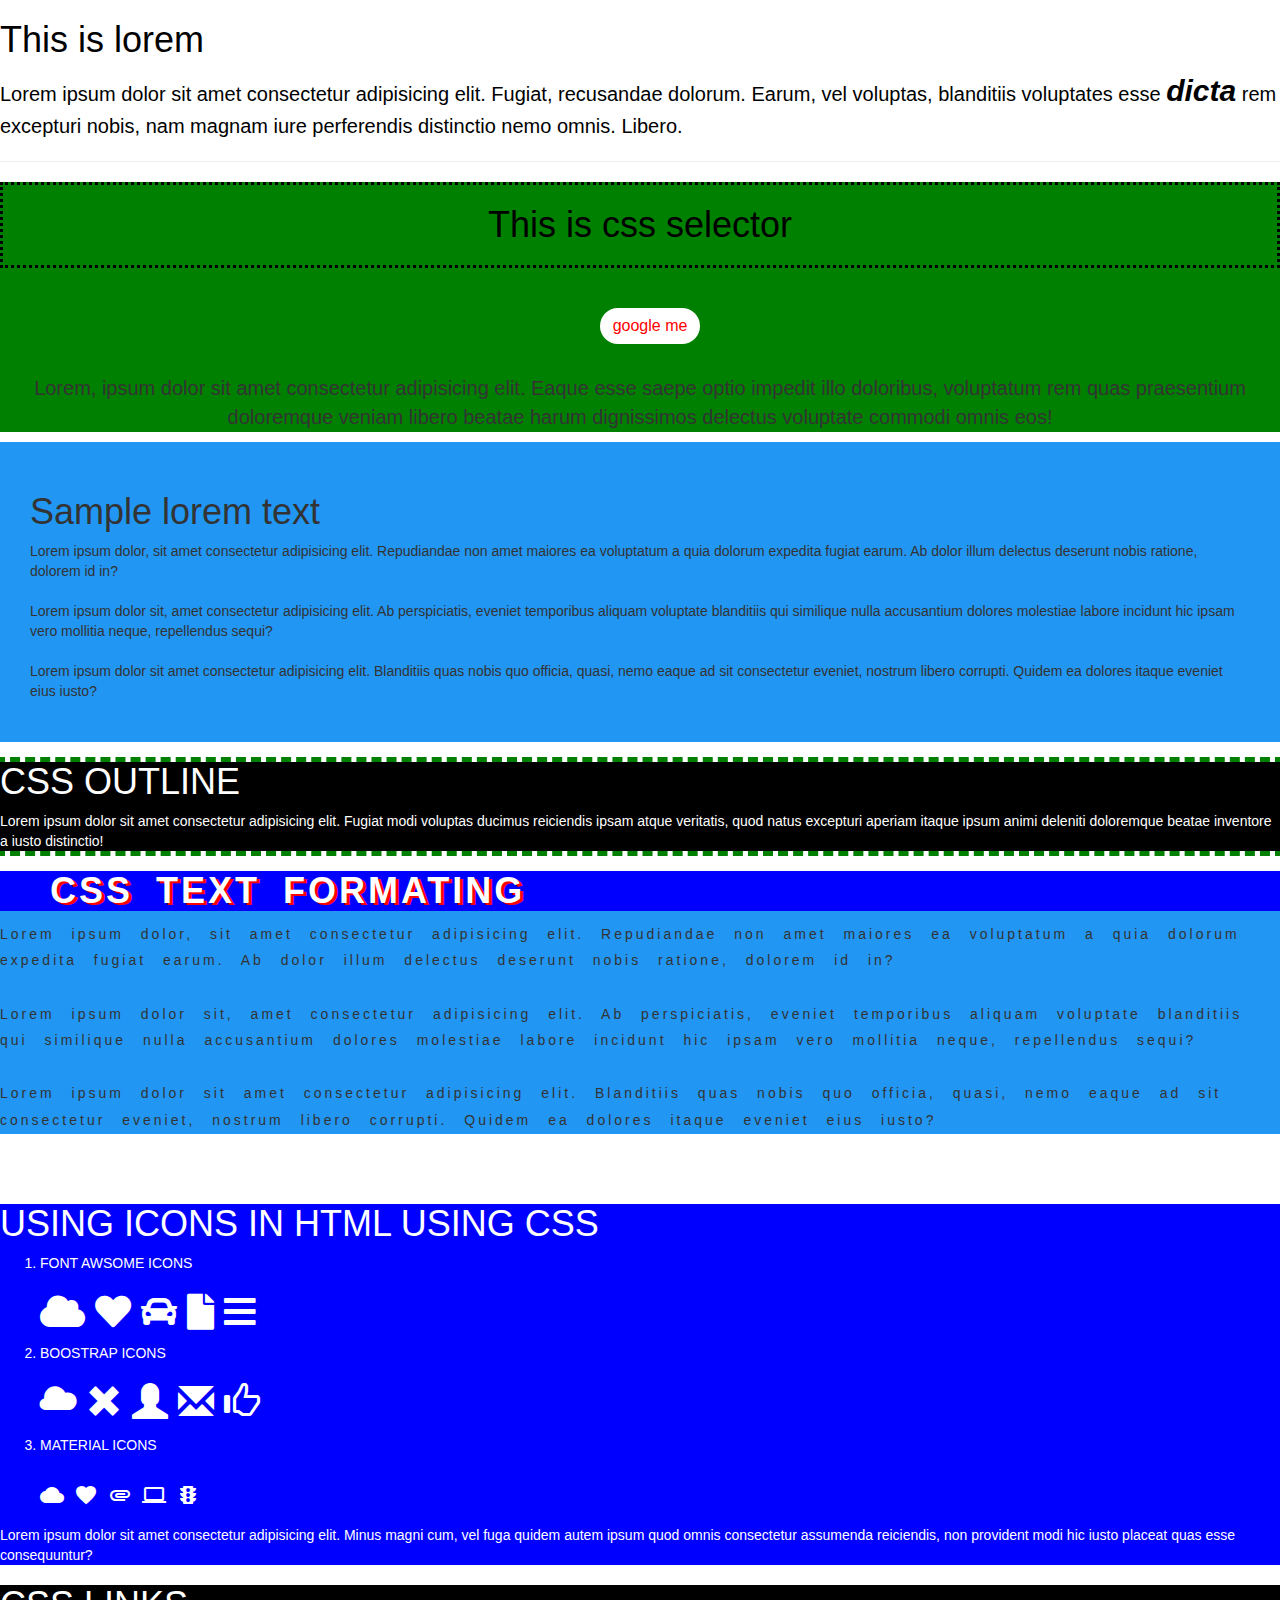
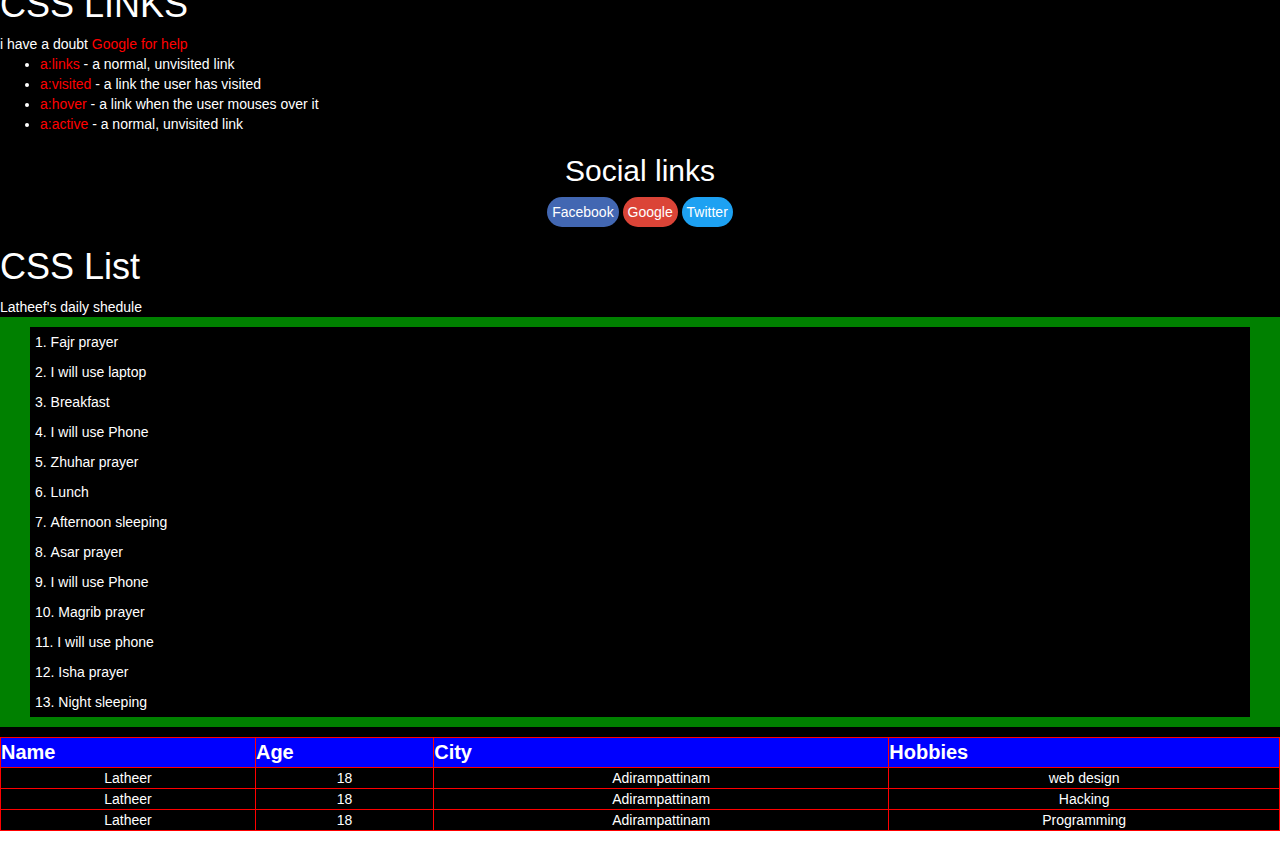
<file: abd latheef/index.html>
<!DOCTYPE html>
<html>
<head>
   
    <title>A</title>
    <link rel="stylesheet" href="style.css">

    <!--FONTAWESONE-->
    <link rel="stylesheet" href="https://cdnjs.cloudflare.com/ajax/libs/font-awesome/5.15.3/css/all.min.css">

    <!--BOOSTRAP-->
    <link rel="stylesheet" href="https://maxcdn.bootstrapcdn.com/bootstrap/3.4.1/css/bootstrap.min.css">

    <!---MATERIAL ICONS-->
    <link rel="stylesheet" href="https://fonts.googleapis.com/icon?family=Material+Icons">
</head>
<body>
    <div class="html">
    
    <h1>This is lorem</h1 > 
    <p>Lorem ipsum dolor sit amet consectetur adipisicing elit. Fugiat, recusandae dolorum. Earum, vel voluptas, blanditiis voluptates esse <span>dicta</span>  rem excepturi nobis, nam magnam iure perferendis distinctio nemo omnis. Libero.
    </p>
</div>
   <hr>
   <div class="intro" align="center">
    <h1>This is css selector</h1>
    <br>
    <button class="btn"type="button">google me</button>
   <br>
    <p2>Lorem, ipsum dolor sit amet consectetur adipisicing elit. Eaque esse saepe optio impedit illo doloribus, voluptatum rem quas praesentium doloremque veniam libero beatae harum dignissimos delectus voluptate commodi omnis eos!</p2>
   </div>
   <div style="margin-top: 10px;" class="testimonial">
    <h1>Sample lorem text</h1>
    <p3>
        Lorem ipsum dolor, sit amet consectetur adipisicing elit. Repudiandae non amet maiores ea voluptatum a quia dolorum expedita fugiat earum. Ab dolor illum delectus deserunt nobis ratione, dolorem id in?
    </p3>
    <br><br>
    <p3>
        Lorem ipsum dolor sit, amet consectetur adipisicing elit. Ab perspiciatis, eveniet temporibus aliquam voluptate blanditiis qui similique nulla accusantium dolores molestiae labore incidunt hic ipsam vero mollitia neque, repellendus sequi?
    </p3>
    <br><br>
    <p3>
        Lorem ipsum dolor sit amet consectetur adipisicing elit. Blanditiis quas nobis quo officia, quasi, nemo eaque ad sit consectetur eveniet, nostrum libero corrupti. Quidem ea dolores itaque eveniet eius iusto?
    </p3>
   </div>
   <div style="margin-top: 10px; margin-bottom: 10px;" class="outline" >
    <h1>CSS OUTLINE</h1>
    <p4>
    Lorem ipsum dolor sit amet consectetur adipisicing elit. Fugiat modi voluptas ducimus reiciendis ipsam atque veritatis, quod natus excepturi aperiam itaque ipsum animi deleniti doloremque beatae inventore a iusto distinctio!
    </p4>
   </div>
   <div style="margin-top: 10px; margin-bottom: 10px;" class="textformating" >
    <h1>CSS TEXT FORMATING</h1>
    <p5>
        Lorem ipsum dolor, sit amet consectetur adipisicing elit. Repudiandae non amet maiores ea voluptatum a quia dolorum expedita fugiat earum. Ab dolor illum delectus deserunt nobis ratione, dolorem id in?
    </p5>
    <br><br>
    <p5>
        Lorem ipsum dolor sit, amet consectetur adipisicing elit. Ab perspiciatis, eveniet temporibus aliquam voluptate blanditiis qui similique nulla accusantium dolores molestiae labore incidunt hic ipsam vero mollitia neque, repellendus sequi?
    </p5>
    <br><br>
    <p5>
        Lorem ipsum dolor sit amet consectetur adipisicing elit. Blanditiis quas nobis quo officia, quasi, nemo eaque ad sit consectetur eveniet, nostrum libero corrupti. Quidem ea dolores itaque eveniet eius iusto?
    </p5>
    </div>
    <br><br>
    <div style="margin-top: 10px; margin-bottom: 10px;" class="icons" >
        <h1> USING ICONS IN HTML USING CSS</h1>
        <ol>
            <li>FONT AWSOME ICONS</li>
            <h1>
                <i class="fas fa-cloud"></i>
                <i class="fas fa-heart"></i>
                <i class="fas fa-car"></i>
                <i class="fas fa-file"></i>
                <i class="fas fa-bars"></i>
            </h1>
            <li>BOOSTRAP ICONS</li>
            <h1>
                <i class="glyphicon glyphicon-cloud"></i>
                <i class="glyphicon glyphicon-remove"></i>
                <i class="glyphicon glyphicon-user"></i>
                <i class="glyphicon glyphicon-envelope"></i>
                <i class="glyphicon glyphicon-thumbs-up"></i>
            </h1>
            <li>MATERIAL ICONS</li>
            <h1>
                <i class="material-icons">cloud</i>
                <i class="material-icons">favorite</i>
                <i class="material-icons">attachment</i>
                <i class="material-icons">computer</i>
                <i class="material-icons">traffic</i>
            </h1>
        </ol>
        <p6>
            Lorem ipsum dolor sit amet consectetur adipisicing elit. Minus magni cum, vel fuga quidem autem ipsum quod omnis consectetur assumenda reiciendis, non provident modi hic iusto placeat quas esse consequuntur?
        </p6></div>
        <div  style="margin-top: 10px; margin-bottom: 10px;" class="link">
        <h1>CSS LINKS</h1>
        <p6>i have a doubt
        <a href="#">Google for help</a>
        </p6>

        <ul>
            <li>
                <a href="#facebook">a:links</a> - a normal, unvisited link
            </li>
            <li>
                <a href="#twitter">a:visited</a> - a link the user has visited
            </li>
            <li>
                <a href="#linkedin">a:hover</a> - a link when the user mouses over it
            </li>
            <li>
                <a href="#youtube">a:active</a> - a normal, unvisited link
            </li>
        </ul> 
        <div id="social">
            <h2>Social links</h2>
            <button class="facebook">Facebook</button>
            <button class="google">Google</button>
            <button class="twitter">Twitter</button>
        </div>
        <div class="link">
            <h1>CSS List</h1>
            <p7>Latheef's daily shedule</p7>
            <ol >
                <li>Fajr prayer</li>
                <li>I will use laptop</li>
                <li>Breakfast</li>
                <li>I will use Phone</li>
                <li>Zhuhar prayer</li>
                <li>Lunch</li>
                <li>Afternoon sleeping</li>
                <li>Asar prayer</li>
                <li>I will use Phone</li>
                <li>Magrib prayer</li>
                <li>I will use phone</li>
                <li>Isha prayer</li>
                <li>Night sleeping</li>
                
            </ol > 
        </div>
    
  <table border="2">
    <thead>
        <tr>
            <th>Name</th>
            <th>Age</th>
            <th>City</th>
            <th>Hobbies</th>
        </tr>
    </thead>
    <tbody>
        <tr>
            <td>Latheer</td>
            <td>18</td>
            <td>Adirampattinam</td>
            <td>web design</td>
        </tr>
        <tr>
            <td>Latheer</td>
            <td>18</td>
            <td>Adirampattinam</td>
            <td>Hacking</td>
        </tr>
        <tr>
            <td>Latheer</td>
            <td>18</td>
            <td>Adirampattinam</td>
            <td>Programming</td>
        </tr>
    </tbody>
  </table> 
  </div>   
</body>
</html>
</file>
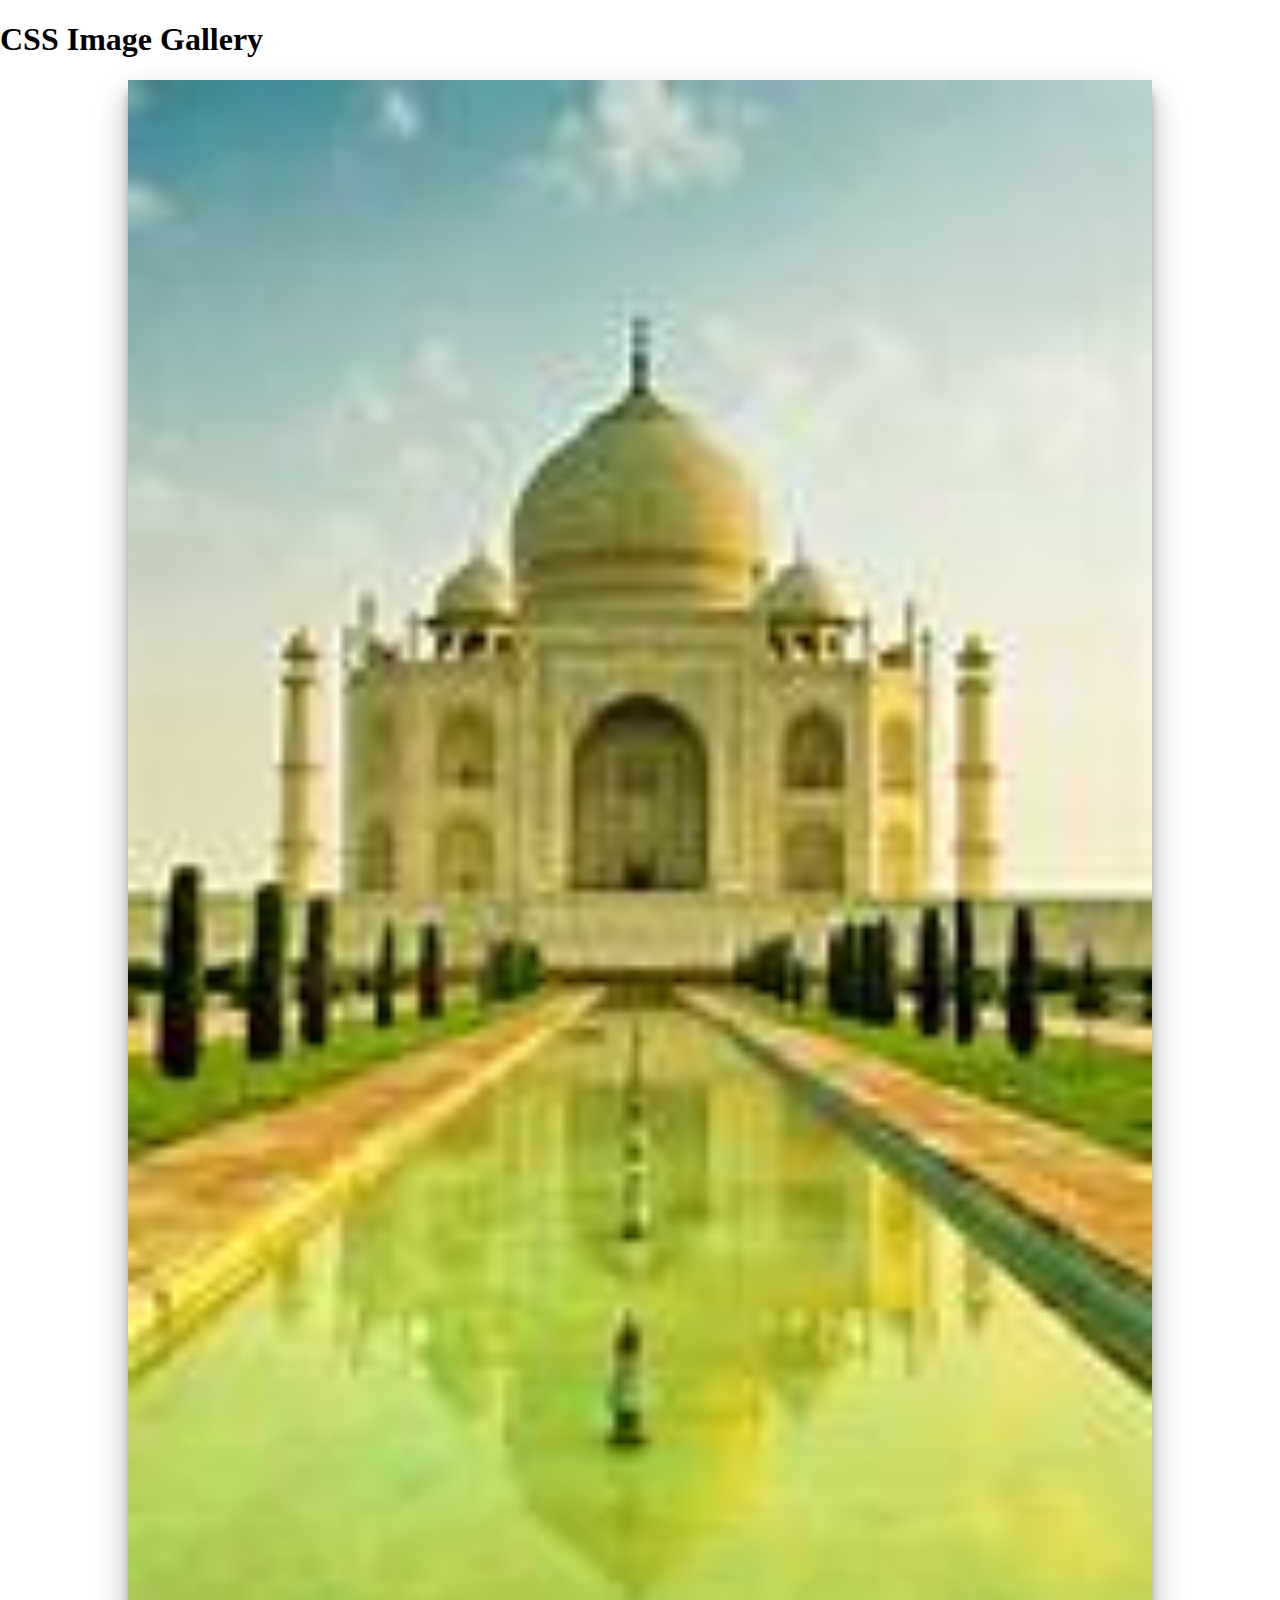
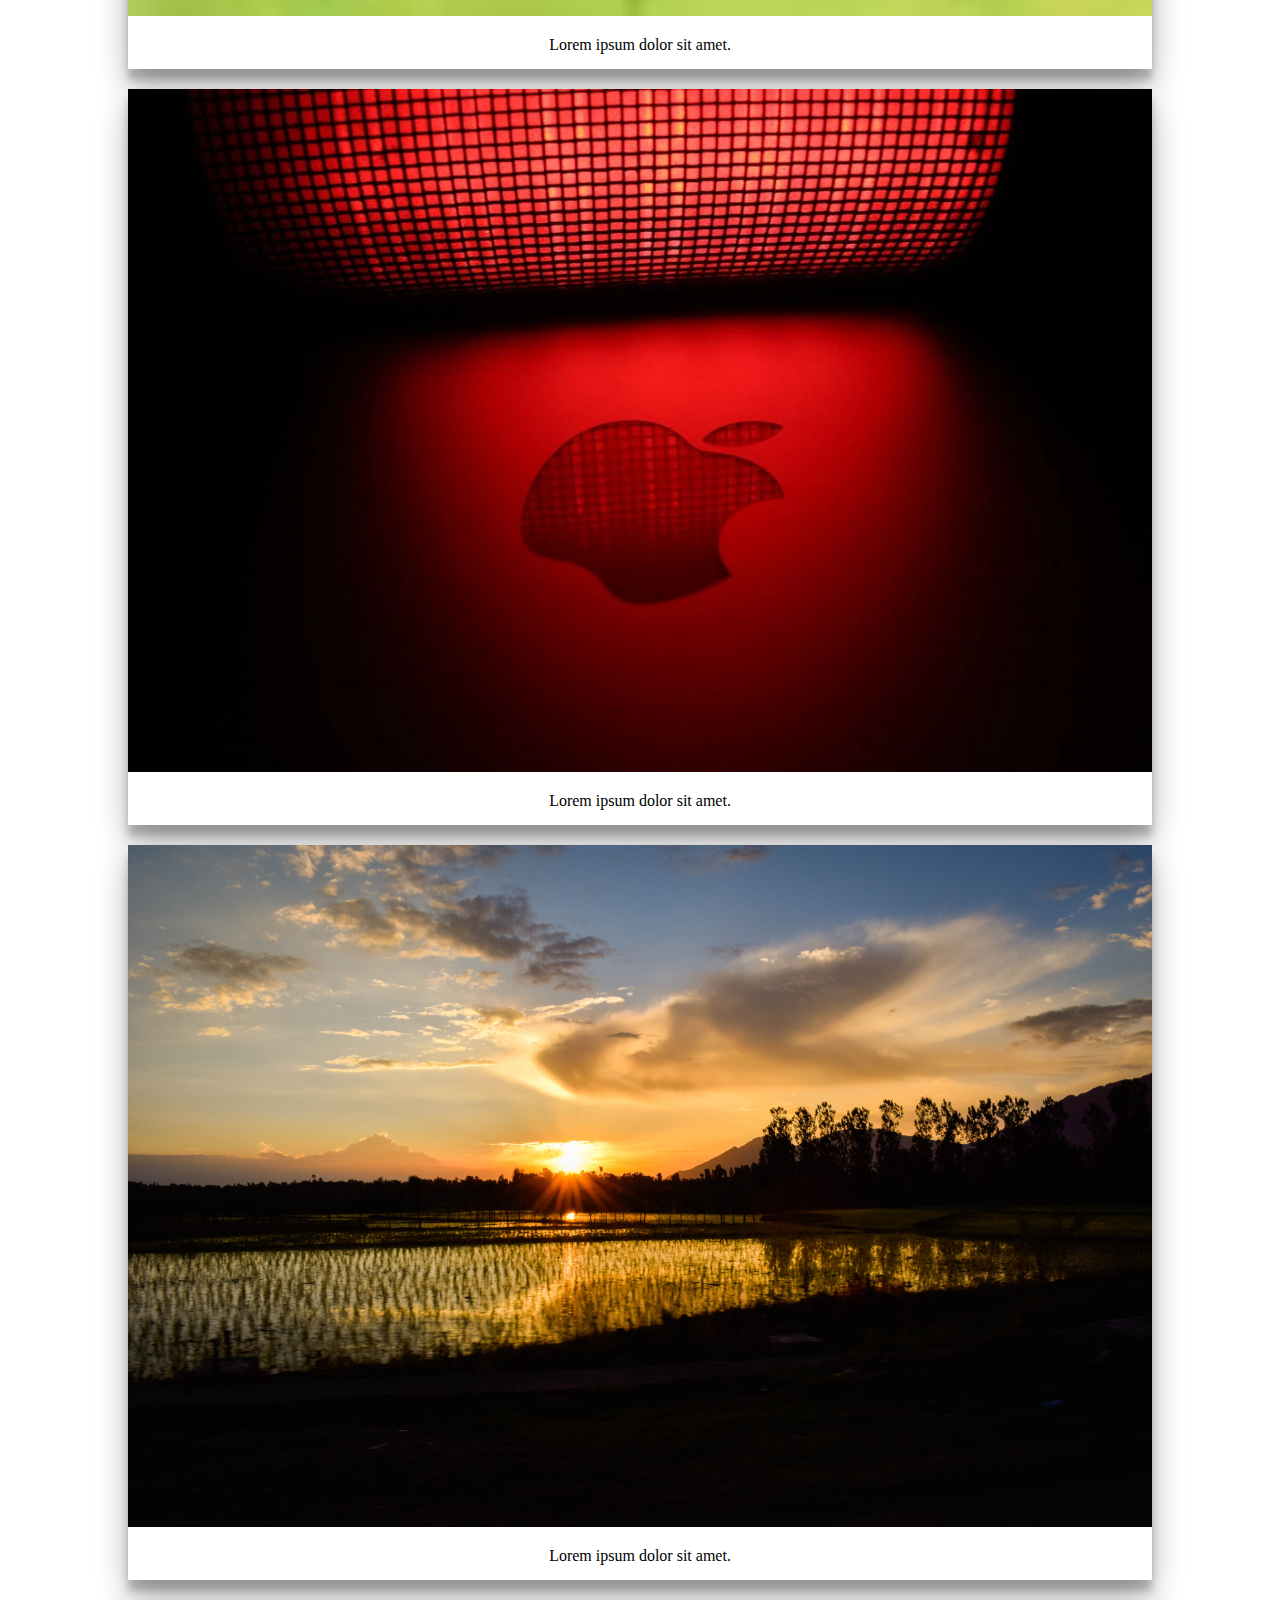
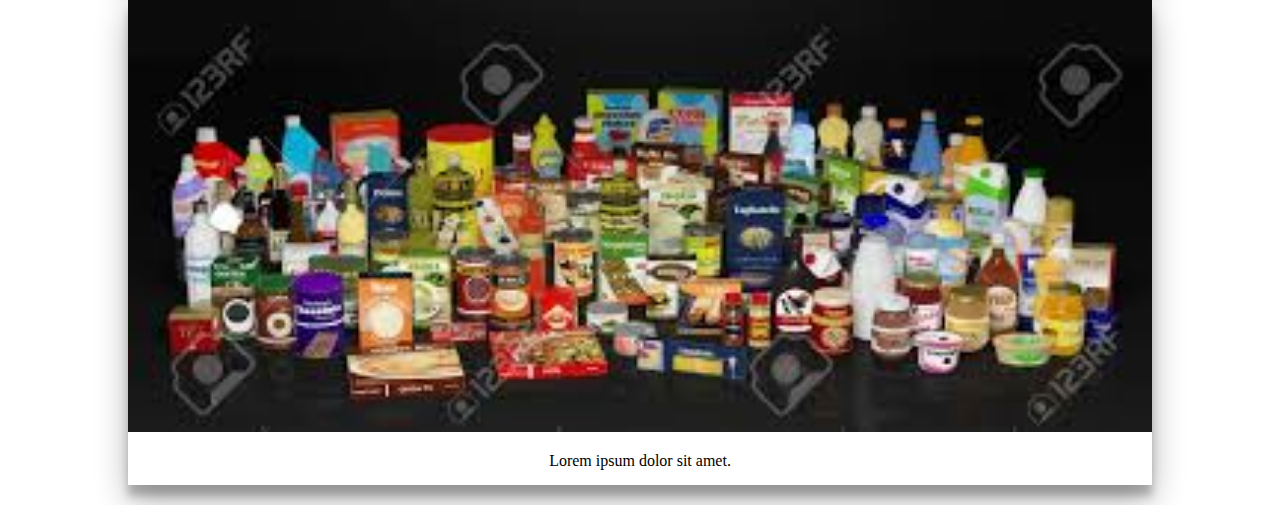
<file: abd latheef/built html css/index.html>
<!--<!DOCTYPE html>
<html>
<head>
   <title> Try It Yourself </title>
   <meta name="viewport" content="width=device-width, initial-scale=1" />
   <link rel="stylesheet" href="https://stackpath.bootstrapcdn.com/font-awesome/4.7.0/css/font-awesome.min.css" />
   <link rel="stylesheet" href="https://stackpath.bootstrapcdn.com/bootstrap/4.3.1/css/bootstrap.min.css" />
</head>
<body>
   <nav class="navbar navbar-expand-lg navbar-dark bg-dark">
      <a class="navbar-brand" href="#"> Brand </a>
      <button class="navbar-toggler" type="button" data-toggle="collapse" data-target="#navbarNav" aria-controls="navbarNav" aria-expanded="false" aria-label="Toggle navigation">
         <span class="navbar-toggler-icon"></span>
      </button>
      <div class="collapse navbar-collapse" id="navbarNav">
         <ul class="navbar-nav">
            <li class="nav-item active">
               <a class="nav-link" href="#"> Home <span class="sr-only">(current)</span></a>
            </li>
            <li class="nav-item">
               <a class="nav-link" href="#"> About </a>
            </li>
            <li class="nav-item">
               <a class="nav-link" href="#"> Articles </a>
            </li>
            <li class="nav-item">
               <a class="nav-link" href="#"> Terms and Policy </a>
            </li>
         </ul>
      </div>
   </nav>
   
   <div class="jumbotron jumbotron-fluid">
      <div class="container">
         <h1 class="display-4"> Hello World! </h1>
         <p class="lead"> Lorem ipsum dolor sit amet. </p>
      </div>
   </div>
   
   <div class="container-fluid">
      <div class="row">
      	
         <div class="col-12 col-sm-3">
            <ul class="list-group">
               <li class="list-group-item active"> Share this! </li>
               <li class="list-group-item"> <i class="fa fa-facebook"></i> Facebook </li>
               <li class="list-group-item"> <i class="fa fa-twitter"></i> Twitter </li>
               <li class="list-group-item"> <i class="fa fa-google-plus"></i> Google Plus </li>
               <li class="list-group-item"> <i class="fa fa-linkedin"></i> LinkedIn </li>
            </ul>
         </div>
         
         <div class="col-12 col-sm-6">
            <br>
            <h2> Hello World! </h2>
            <p> Lorem ipsum dolor sit amet. </p>
            <p> Pellentesque tellus augue, ullamcorper id erat eget, venenatis feugiat purus. Etiam sit amet odio lacinia, mollis odio at, tincidunt mauris. Pellentesque id diam metus. Sed facilisis, mi vel ultricies gravida, sapien magna auctor odio, ullamcorper ullamcorper nisl dui in velit. Morbi at dignissim odio. Praesent dapibus, elit at pulvinar interdum, lectus justo fermentum lacus, quis ornare nisi felis eu arcu. Cras et tortor ullamcorper ante dapibus mattis at nec tortor. Sed pellentesque erat non lectus placerat cursus. </p>
            <img src="images/road-big.jpg" class="img-fluid rounded" />
         </div>
         
         <div class="col-12 col-sm-3">
            <br>
            <div class="card">
               <img class="card-img-top" src="images/snow.jpg" alt="Card image cap">
               <div class="card-body">
                  <h5 class="card-title"> Card title </h5>
                  <p class="card-text"> Lorem ipsum dolor sit amet. Put some text here. </p>
               </div>
               <ul class="list-group list-group-flush">
                  <li class="list-group-item"> I love apples </li>
                  <li class="list-group-item"> Do you love them too </li>
                  <li class="list-group-item"> Yes for sure </li>
               </ul>
               <div class="card-body">
                  <a href="#" class="card-link"> Card link </a>
               </div>
            </div>
         </div>
         
      </div>
   </div>
   
   <br>
   <footer class="footer mt-auto py-3 bg-dark">
      <div class="container">
         <span class="text-muted"> This is a footer. This is a text. </span>
      </div>
   </footer>
   
   <script src="https://code.jquery.com/jquery-3.3.1.slim.min.js"></script>
   <script src="https://cdnjs.cloudflare.com/ajax/libs/popper.js/1.14.7/umd/popper.min.js"></script>
   <script src="https://stackpath.bootstrapcdn.com/bootstrap/4.3.1/js/bootstrap.min.js"></script>
   
</body>
</html>
-->
<!DOCTYPE html>
<html>
<head>
   <title> Try It Yourself </title>
   <link rel="stylesheet" href="style.css">
</head>
<body>  
   <h1> CSS Image Gallery </h1>
   <div class="gallery">
       	
      <div class="image-container">
         <img src="taj mahal.jpeg" />
         <p class="image-description"> Lorem ipsum dolor sit amet. </p>
      </div>
      
      <div class="image-container">
         <img src="apple.webp" />
         <p class="image-description"> Lorem ipsum dolor sit amet. </p>
      </div>
      
      <div class="image-container">
         <img src="kashmir.jpg" />
         <p class="image-description"> Lorem ipsum dolor sit amet. </p>
      </div>
      
      <div class="image-container">
         <img src="product items.jpeg" />
         <p class="image-description"> Lorem ipsum dolor sit amet. </p>
      </div>
      
   </div>
</body>
</html>
</file>
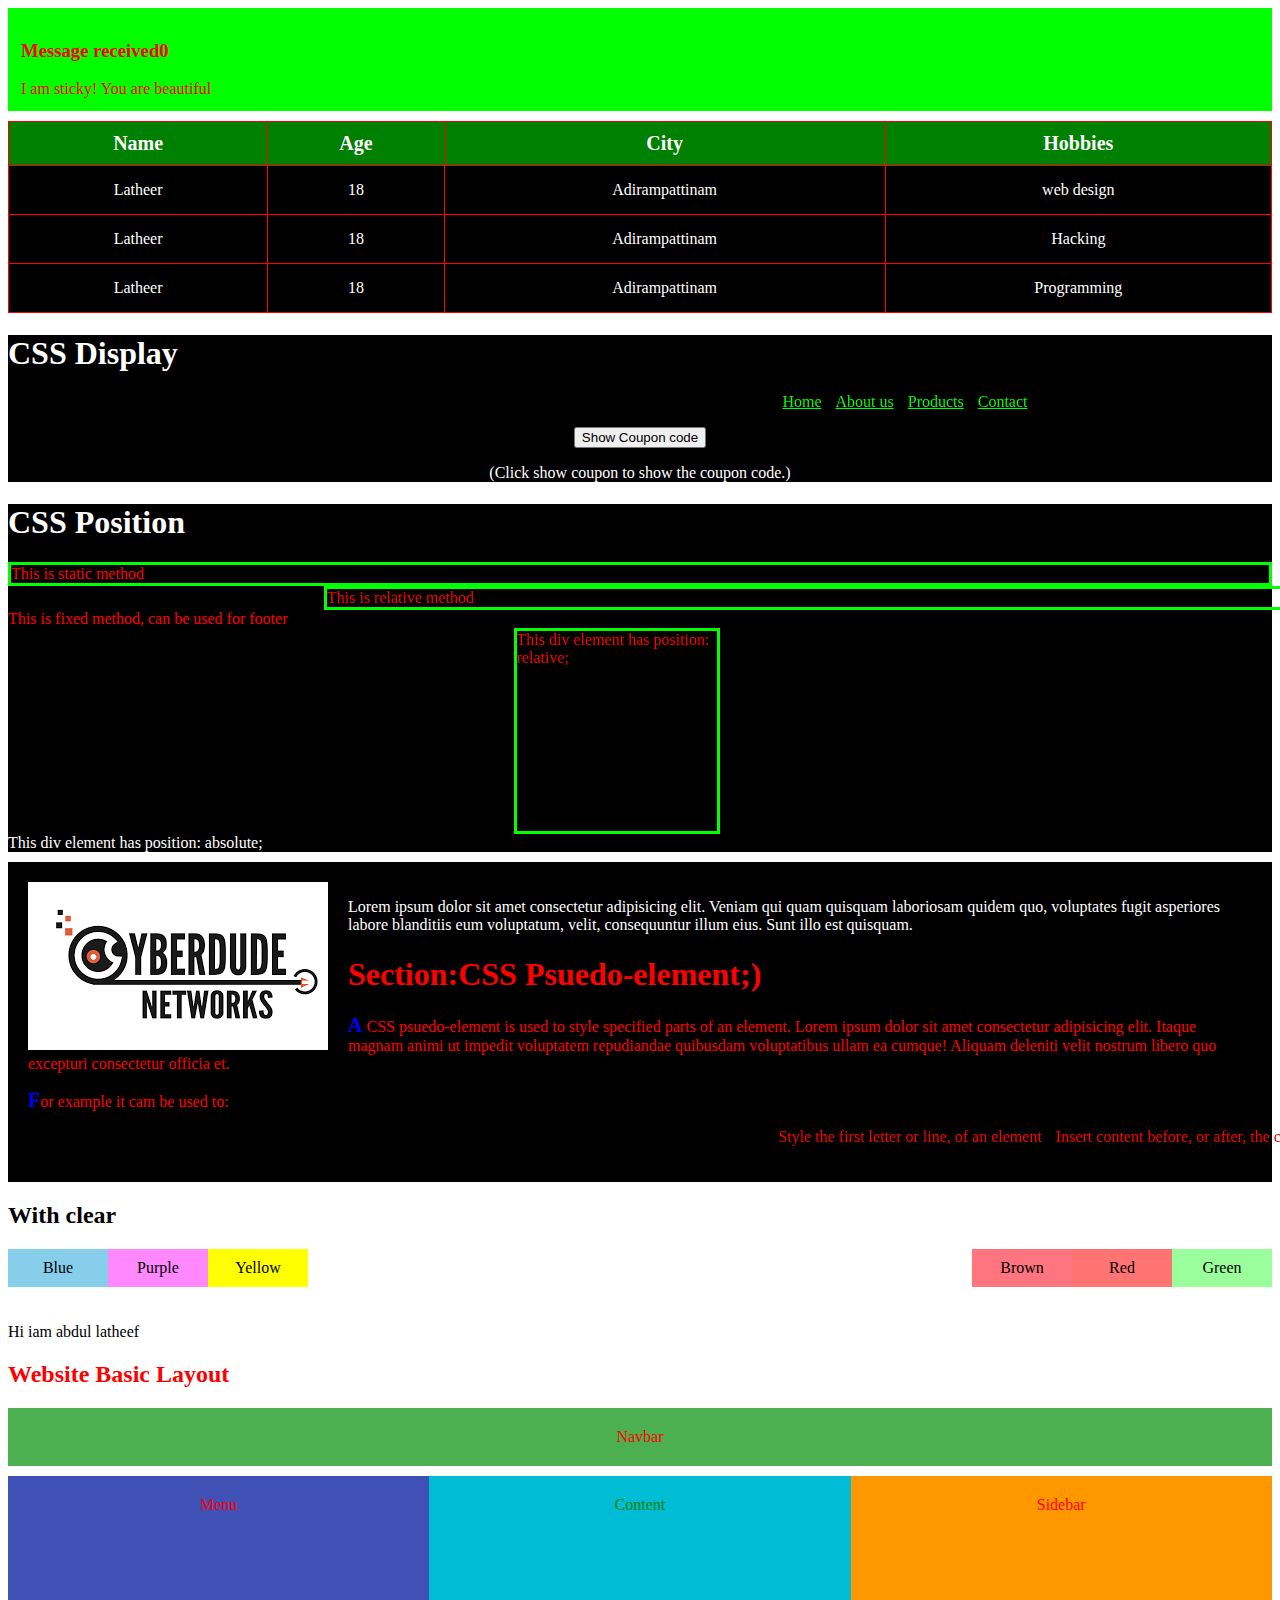
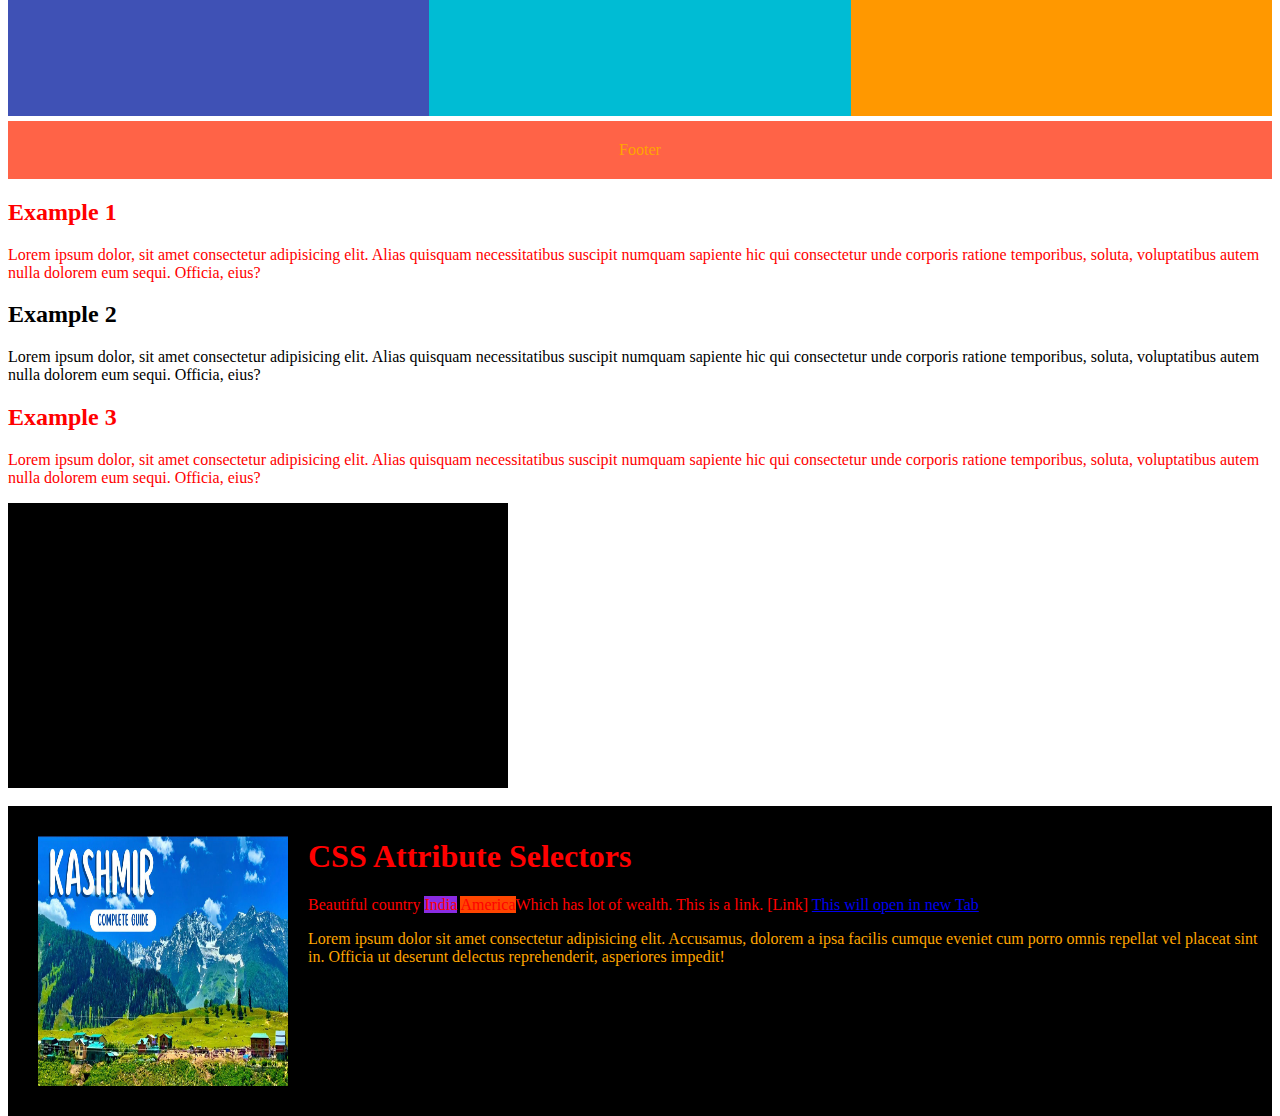
<file: abd latheef/index1.html>
<!DOCTYPE html>
<html lang="en">
<head>
    <meta charset="UTF-8">
    <meta name="viewport" content="width=device-width, initial-scale=1.0">
    <title>B</title>
    <link rel="stylesheet" href="style2.css">
</head>
<body>
    <div class="sticky mt-5">
        <h3>Message received0</h3>
        I am sticky! You are beautiful

     </div>
    
    <div style="margin-top: 10px; margin-bottom: 10px; overflow-x: auto;" class="link">
  <table border="2">
    <thead>
        <tr>
            <th>Name</th>
            <th>Age</th>
            <th>City</th>
            <th>Hobbies</th>
        </tr>
    </thead>
    <tbody>
        <tr>
            <td>Latheer</td>
            <td>18</td>
            <td>Adirampattinam</td>
            <td>web design</td>
        </tr>
        <tr>
            <td>Latheer</td>
            <td>18</td>
            <td>Adirampattinam</td>
            <td>Hacking</td>
        </tr>
        <tr>
            <td>Latheer</td>
            <td>18</td>
            <td>Adirampattinam</td>
            <td>Programming</td>
        </tr>
    </tbody>
  </table> 
    </div>
    <div style="margin-top: 10px; margin-bottom: 10px;" class="display">
        <h1>CSS Display</h1>
         <ul>
            <li><a href="#" target="_blank">Home</a></li>
            <li><a href="#" target="_blank">About us</a></li>
            <li><a href="#" target="_blank">Products</a></li>
            <li><a href="#" target="_blank"> Contact</a></li>
         </ul>
         <div align="center">
            <h1 class="hidden"><code>ABD AL <sup>7</sup></code></h1>
            <button>Show Coupon code</button>
            <p>(Click show coupon to show the coupon code.)</p>
         </div>
         </div>
    
    <div style="margin-top: 10px; margin-bottom: 10px;" class="position">
        <h1>CSS Position</h1>
        <div class="static mt-5">This is static method</div>
        <div class="relative mt-5">This is relative method</div>

        <div class="fixed mt-5">This is fixed method, can be used for footer</div>

        <div class="relatives mt-5">This div element has position: relative;</div>
        <div class="absolute ">This div element has position: absolute;</div>
    </div> 
     <div class="float">
   <img src="cyber.png" alt="cyberdude">
   <p>
    Lorem ipsum dolor sit amet consectetur adipisicing elit. Veniam qui quam quisquam laboriosam quidem quo, voluptates fugit asperiores labore blanditiis eum voluptatum, velit, consequuntur illum eius. Sunt illo est quisquam.
   </p>
   
   <div class="psuedo-element">
    <h1>CSS Psuedo-element</h1>
    <p>A CSS psuedo-element is used to style specified parts of an element. Lorem ipsum dolor sit amet consectetur adipisicing elit. Itaque magnam animi ut impedit voluptatem repudiandae quibusdam voluptatibus ullam ea cumque! Aliquam deleniti velit nostrum libero quo excepturi consectetur officia et.
    </p>
    <p>For example it cam be used to: </p>
    <ol>
        <li>Style the first letter or line, of an element</li>
        <li>Insert content before, or after, the content of an element</li>

    </ol>
   </div>
     </div>
     <div id="float-examble">
    <h2 class="with">With clear</h2>
     <div class="green">Green</div>
     <div class="red">Red</div>
     <div class="blue">Blue</div>
     <div class="purple">Purple</div>
     <div class="yellow">Yellow</div>
     <div class="brown">Brown</div>
     <div class="clearboth"></div>
     <p>Hi iam abdul latheef</p>
     </div>
     <div class="weblayout-example">
        <h2 class="text-center"> Website Basic Layout</h2>
     <div class="navbar">Navbar</div>
     <div class="menu">Menu</div>
     <div class="content">Content</div>
     <div class="sidebar">Sidebar</div>
     <div class="footer">Footer</div>
     </div>
     <div class="adjacent-selector">
        <h2>Example 1</h2>
        <p>
            Lorem ipsum dolor, sit amet consectetur adipisicing elit. Alias quisquam necessitatibus suscipit numquam sapiente hic qui consectetur unde corporis ratione temporibus, soluta, voluptatibus autem nulla dolorem eum sequi. Officia, eius?
        </p>
        </div>
     <div id="adjacent-selector">
        <h2>Example 2</h2>
        <p>
            Lorem ipsum dolor, sit amet consectetur adipisicing elit. Alias quisquam necessitatibus suscipit numquam sapiente hic qui consectetur unde corporis ratione temporibus, soluta, voluptatibus autem nulla dolorem eum sequi. Officia, eius?
        </p>
     <div class="adjacent-selector">
        <h2>Example 3</h2>
        <p>
            Lorem ipsum dolor, sit amet consectetur adipisicing elit. Alias quisquam necessitatibus suscipit numquam sapiente hic qui consectetur unde corporis ratione temporibus, soluta, voluptatibus autem nulla dolorem eum sequi. Officia, eius?
        </p>
        
     </div>
      <div class="opacity">
        <img src="kashmir2.jpg" alt="Kashmir img">
      </div>
       <br>

      <div class="selector">
        <img src="kashmir2.jpg" alt="kashmir" width="250px" height="250px">
        <h1 class="content-title">CSS Attribute Selectors</h1>
        <p class="content-decs">Beautiful country <span title="Country India">India</span> 
            <span title="Country America">America</span>Which has lot of wealth. This is a link. <span>[Link] <a href="https://chat.openai.com/" target="_blank">This will open in new Tab</a>
        </span>
        </p>
        <p class="contentfooter">Lorem ipsum dolor sit amet consectetur adipisicing elit. Accusamus, dolorem a ipsa facilis cumque eveniet cum porro omnis repellat vel placeat sint in. Officia ut deserunt delectus reprehenderit, asperiores impedit!   
        </p>
      </div>
       
</body>
</html>
</file>
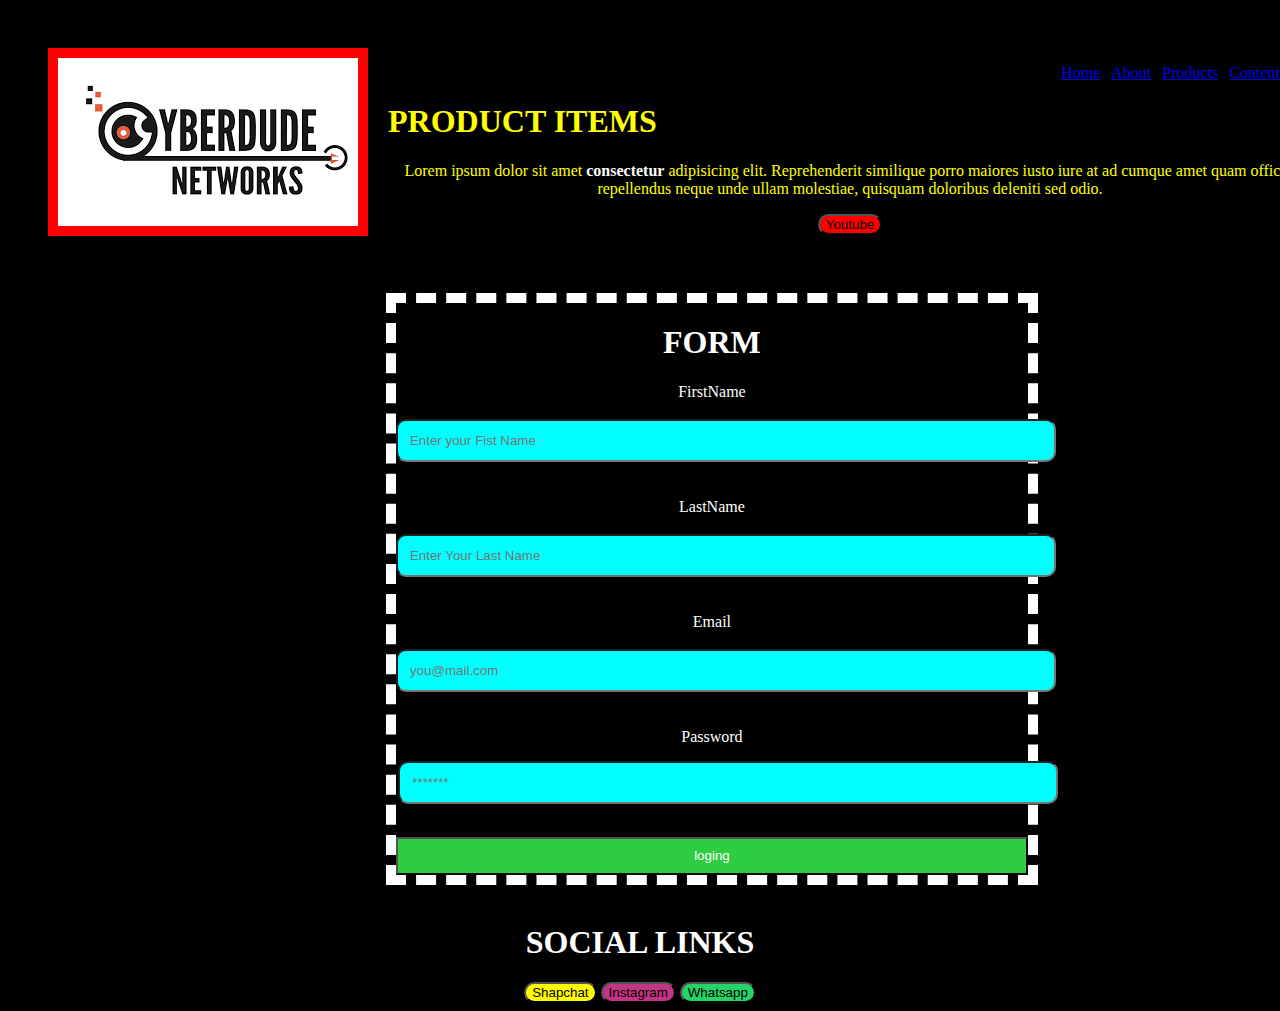
<file: abd latheef/index5.html>
<!DOCTYPE html>
<html lang="en">
<head>
   
    <title>2nrl wbsite</title>
    <link rel="stylesheet" href="style4.css">

</head>
<body>
    <div class="display">
        <img src="cyber.png" alt="">
       
        <ul>
            <li><a href="#" target="_blank">Home</a></li>
            <li><a href="#" target="_blank">About</a></li>
            <li><a href="#" target="_blank">Products</a></li>
            <li><a href="#" target="_blank">Content</a></li>
        </ul>
       
        <h1>PRODUCT ITEMS</h1>
       
    
        <p style="text-align: center;">
            Lorem ipsum dolor sit amet <strong style="font-size: medium; color: white;">consectetur</strong> adipisicing elit. Reprehenderit similique porro maiores iusto iure at ad cumque amet quam officiis repellendus neque unde ullam molestiae, quisquam doloribus deleniti sed odio.
        </p>
        <div align="center">
            
    <button >Youtube</button>
    </div>
  </div>
  <br>

  <div class="loging">
    <h1 style="color: white;">FORM</h1>
    <form action=""method="POST">
   
    <!--FirstName-->
    <label for="name">FirstName</label>
    <br>
    <input type="text" name="fname" placeholder="Enter your Fist Name">
    <br><br>

    <!--LastName-->
    <label for="name">LastName</label>
    <br>
    <input type="text" name="lname" placeholder="Enter Your Last Name">
    <br><br>

    <!--Email-->
    <label for="email">Email</label>
    <br>
    <input type="text" name="email" placeholder="you@mail.com ">
    <br><br>
    
    <!--Password-->
    <label for="password">Password</label>
    <br>
    <input type="password" name="pname" placeholder="*******">
    <br><br>

    <!--Submit Button-->
    <button style="color: white; background-color:  #2ECC40; border-radius: 0; width: 100%; height: 1cm;" type="submit">loging</button>
    </form>
  </div>
  <br>

  <div style="text-align: center;" class="social links">
    <h1 style="color: white;">SOCIAL LINKS</h1>
    <button class="snapchat">Shapchat</button>
    <button class="instagram">Instagram</button>
    <button class="whatsapp">Whatsapp</button>
  </div>
  
    
</body>
</html>
</file>
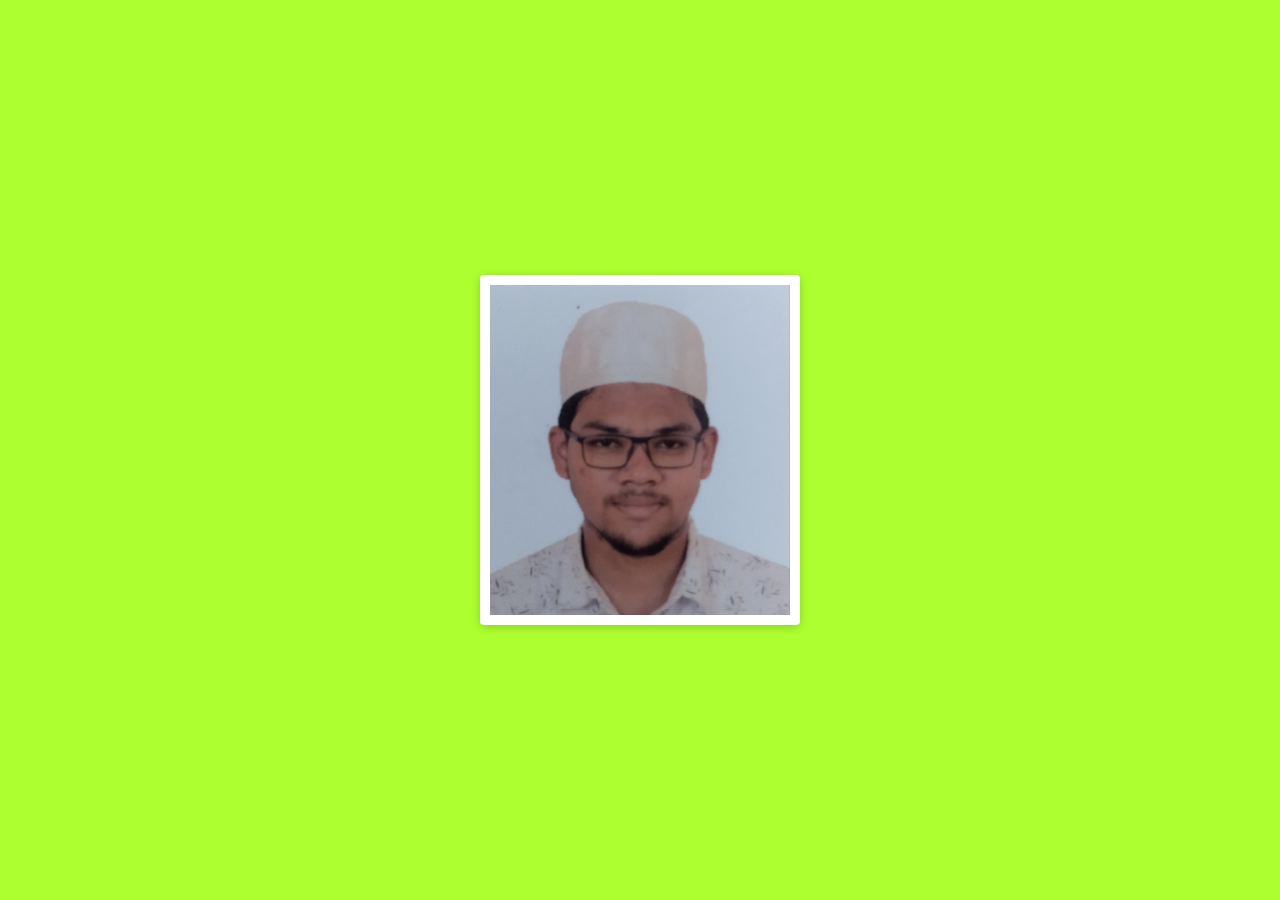
<file: abd latheef/built html css/index1.html>
<!DOCTYPE html>
<html lang="en">
<head>
    <meta charset="UTF-8">
    <meta name="viewport" content="width=device-width, initial-scale=1.0">
    <title>Document</title>
    <link rel="stylesheet" href="style1.css">
</head>
<body>
    <div class="card">
    <div class="img-box">
        <img src="IMG_20221018_175229.jpg" alt="">
    </div>
    <div class="details">
        <h2>Abdul Latheef <br><span>Smart Boy</span></h2>
    </div>
    </div>
</body>
</html>

<!-- <!DOCTYPE html>
<html lang="en">
<head>
    <meta charset="UTF-8">
    <meta name="viewport" content="width=device-width, initial-scale=1.0">
    <title>Rotating ball</title>
    <link rel="stylesheet" href="style1.css">
</head>
<body>
    
</body>
</html> -->
</file>
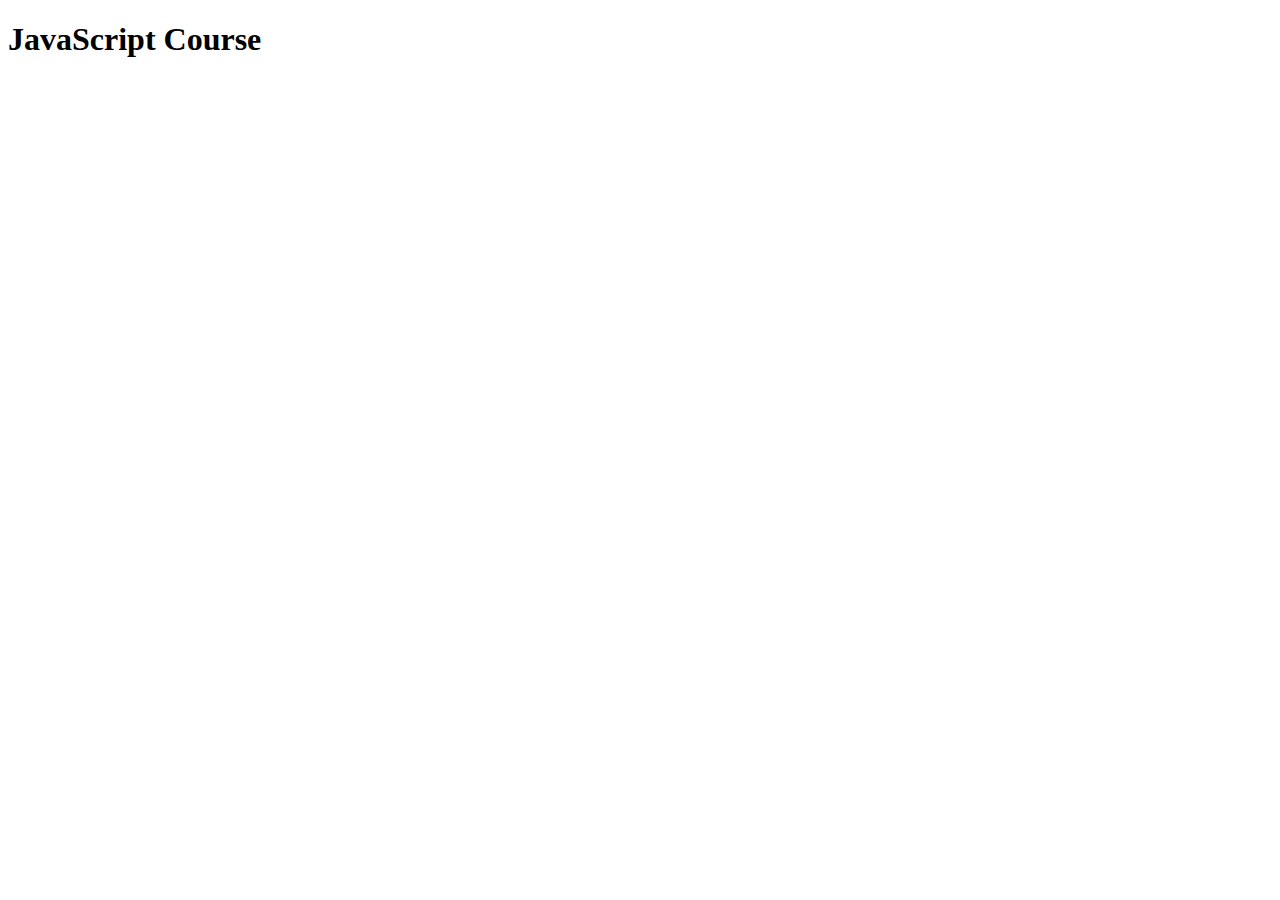
<file: abd latheef/JS code/index4.html>
<!DOCTYPE html>
<html lang="en">

<head>
    <meta charset="UTF-8">
    <meta name="viewport" content="width=device-width, initial-scale=1.0">
    <title>JavaScript Course</title>
</head>

<body>
    <h1>JavaScript Course</h1>
    <script src="index.js"> </script>
</body>

</html>
</file>
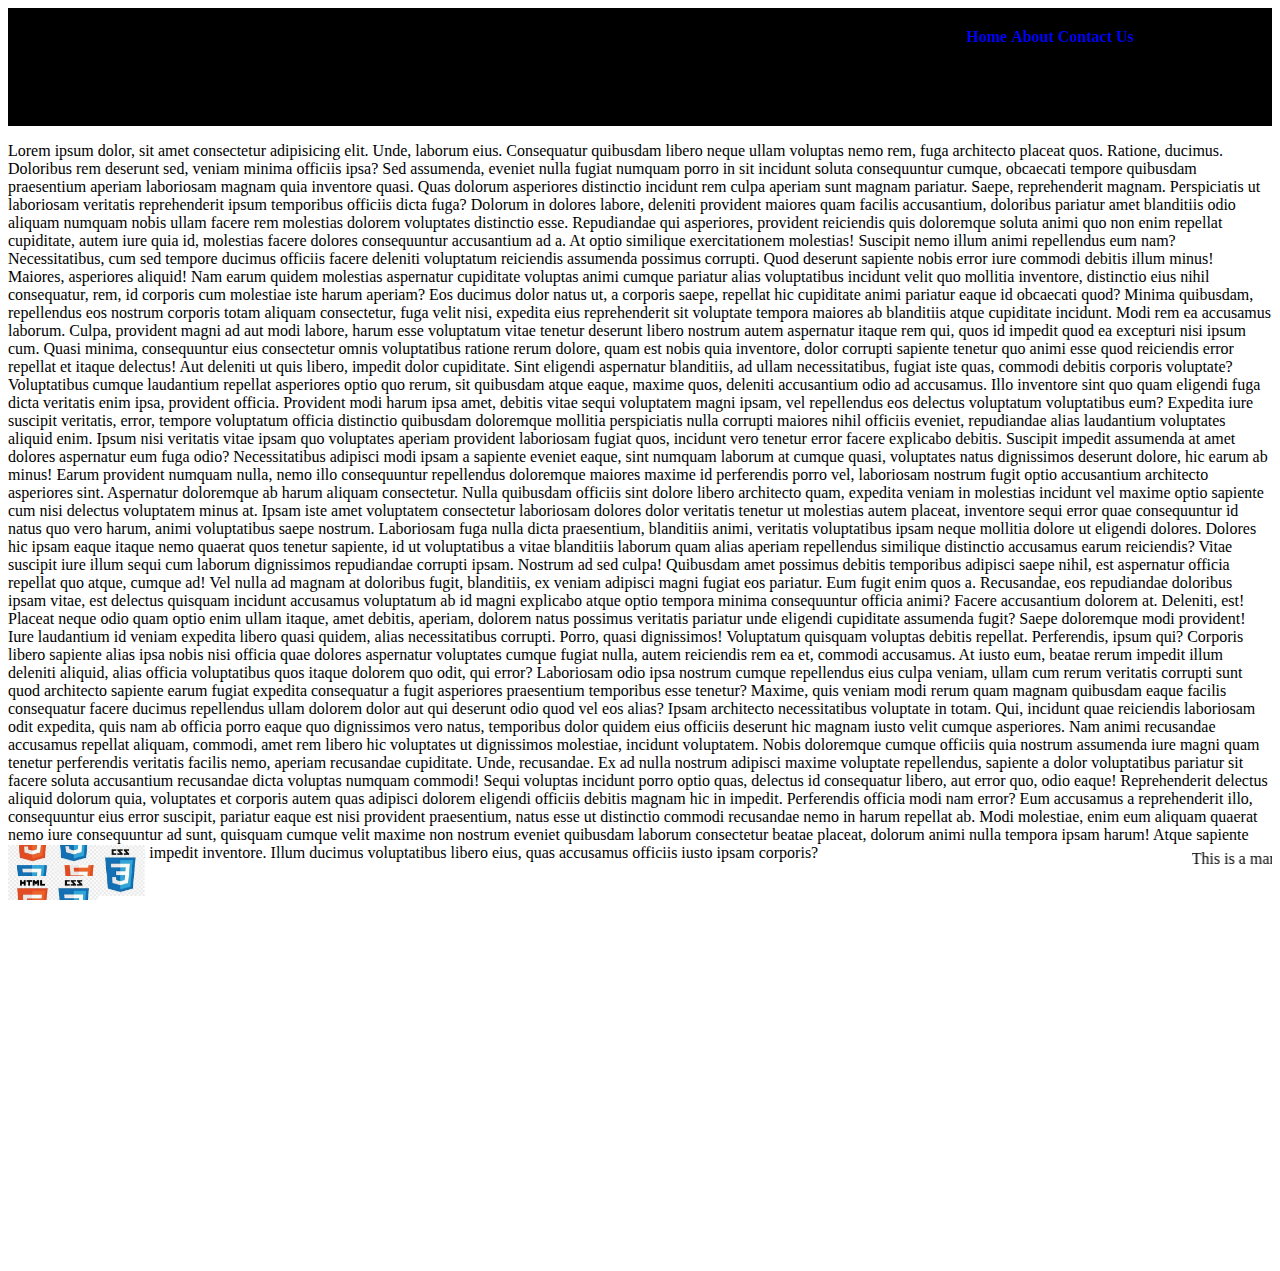
<file: abd latheef/JS code/index7.html>
<!DOCTYPE html>
<html lang="en">
<head>
    <meta charset="UTF-8">
    <meta name="viewport" content="width=device-width, initial-scale=1.0">
    <title>ABDL WEBSITE</title>
    <link rel="stylesheet" href="style7.css">
    <link href="https://fonts.googleapis.com/css?family=Roboto" rel="stylesheet">
</head>
<body>
    <div>
        <marquee scrollamount="5.5" scrolldelay="10" behavior="slide" direction="up">
        <h1>Abdl</h1>
        </marquee>
       
        <strong>
        <ul>
            <li>Home</li>
            <li>About</li>
            <li>Contact Us</li>
        </ul> 
    </strong>
    </div>
    <p>Lorem ipsum dolor, sit amet consectetur adipisicing elit. Unde, laborum eius. Consequatur quibusdam libero neque ullam voluptas nemo rem, fuga architecto placeat quos. Ratione, ducimus. Doloribus rem deserunt sed, veniam minima officiis ipsa? Sed assumenda, eveniet nulla fugiat numquam porro in sit incidunt soluta consequuntur cumque, obcaecati tempore quibusdam praesentium aperiam laboriosam magnam quia inventore quasi. Quas dolorum asperiores distinctio incidunt rem culpa aperiam sunt magnam pariatur. Saepe, reprehenderit magnam. Perspiciatis ut laboriosam veritatis reprehenderit ipsum temporibus officiis dicta fuga? Dolorum in dolores labore, deleniti provident maiores quam facilis accusantium, doloribus pariatur amet blanditiis odio aliquam numquam nobis ullam facere rem molestias dolorem voluptates distinctio esse. Repudiandae qui asperiores, provident reiciendis quis doloremque soluta animi quo non enim repellat cupiditate, autem iure quia id, molestias facere dolores consequuntur accusantium ad a. At optio similique exercitationem molestias! Suscipit nemo illum animi repellendus eum nam? Necessitatibus, cum sed tempore ducimus officiis facere deleniti voluptatum reiciendis assumenda possimus corrupti. Quod deserunt sapiente nobis error iure commodi debitis illum minus! Maiores, asperiores aliquid! Nam earum quidem molestias aspernatur cupiditate voluptas animi cumque pariatur alias voluptatibus incidunt velit quo mollitia inventore, distinctio eius nihil consequatur, rem, id corporis cum molestiae iste harum aperiam? Eos ducimus dolor natus ut, a corporis saepe, repellat hic cupiditate animi pariatur eaque id obcaecati quod? Minima quibusdam, repellendus eos nostrum corporis totam aliquam consectetur, fuga velit nisi, expedita eius reprehenderit sit voluptate tempora maiores ab blanditiis atque cupiditate incidunt. Modi rem ea accusamus laborum. Culpa, provident magni ad aut modi labore, harum esse voluptatum vitae tenetur deserunt libero nostrum autem aspernatur itaque rem qui, quos id impedit quod ea excepturi nisi ipsum cum. Quasi minima, consequuntur eius consectetur omnis voluptatibus ratione rerum dolore, quam est nobis quia inventore, dolor corrupti sapiente tenetur quo animi esse quod reiciendis error repellat et itaque delectus! Aut deleniti ut quis libero, impedit dolor cupiditate. Sint eligendi aspernatur blanditiis, ad ullam necessitatibus, fugiat iste quas, commodi debitis corporis voluptate? Voluptatibus cumque laudantium repellat asperiores optio quo rerum, sit quibusdam atque eaque, maxime quos, deleniti accusantium odio ad accusamus. Illo inventore sint quo quam eligendi fuga dicta veritatis enim ipsa, provident officia. Provident modi harum ipsa amet, debitis vitae sequi voluptatem magni ipsam, vel repellendus eos delectus voluptatum voluptatibus eum? Expedita iure suscipit veritatis, error, tempore voluptatum officia distinctio quibusdam doloremque mollitia perspiciatis nulla corrupti maiores nihil officiis eveniet, repudiandae alias laudantium voluptates aliquid enim. Ipsum nisi veritatis vitae ipsam quo voluptates aperiam provident laboriosam fugiat quos, incidunt vero tenetur error facere explicabo debitis. Suscipit impedit assumenda at amet dolores aspernatur eum fuga odio? Necessitatibus adipisci modi ipsam a sapiente eveniet eaque, sint numquam laborum at cumque quasi, voluptates natus dignissimos deserunt dolore, hic earum ab minus! Earum provident numquam nulla, nemo illo consequuntur repellendus doloremque maiores maxime id perferendis porro vel, laboriosam nostrum fugit optio accusantium architecto asperiores sint. Aspernatur doloremque ab harum aliquam consectetur. Nulla quibusdam officiis sint dolore libero architecto quam, expedita veniam in molestias incidunt vel maxime optio sapiente cum nisi delectus voluptatem minus at. Ipsam iste amet voluptatem consectetur laboriosam dolores dolor veritatis tenetur ut molestias autem placeat, inventore sequi error quae consequuntur id natus quo vero harum, animi voluptatibus saepe nostrum. Laboriosam fuga nulla dicta praesentium, blanditiis animi, veritatis voluptatibus ipsam neque mollitia dolore ut eligendi dolores. Dolores hic ipsam eaque itaque nemo quaerat quos tenetur sapiente, id ut voluptatibus a vitae blanditiis laborum quam alias aperiam repellendus similique distinctio accusamus earum reiciendis? Vitae suscipit iure illum sequi cum laborum dignissimos repudiandae corrupti ipsam. Nostrum ad sed culpa! Quibusdam amet possimus debitis temporibus adipisci saepe nihil, est aspernatur officia repellat quo atque, cumque ad! Vel nulla ad magnam at doloribus fugit, blanditiis, ex veniam adipisci magni fugiat eos pariatur. Eum fugit enim quos a. Recusandae, eos repudiandae doloribus ipsam vitae, est delectus quisquam incidunt accusamus voluptatum ab id magni explicabo atque optio tempora minima consequuntur officia animi? Facere accusantium dolorem at. Deleniti, est! Placeat neque odio quam optio enim ullam itaque, amet debitis, aperiam, dolorem natus possimus veritatis pariatur unde eligendi cupiditate assumenda fugit? Saepe doloremque modi provident! Iure laudantium id veniam expedita libero quasi quidem, alias necessitatibus corrupti. Porro, quasi dignissimos! Voluptatum quisquam voluptas debitis repellat. Perferendis, ipsum qui? Corporis libero sapiente alias ipsa nobis nisi officia quae dolores aspernatur voluptates cumque fugiat nulla, autem reiciendis rem ea et, commodi accusamus. At iusto eum, beatae rerum impedit illum deleniti aliquid, alias officia voluptatibus quos itaque dolorem quo odit, qui error? Laboriosam odio ipsa nostrum cumque repellendus eius culpa veniam, ullam cum rerum veritatis corrupti sunt quod architecto sapiente earum fugiat expedita consequatur a fugit asperiores praesentium temporibus esse tenetur? Maxime, quis veniam modi rerum quam magnam quibusdam eaque facilis consequatur facere ducimus repellendus ullam dolorem dolor aut qui deserunt odio quod vel eos alias? Ipsam architecto necessitatibus voluptate in totam. Qui, incidunt quae reiciendis laboriosam odit expedita, quis nam ab officia porro eaque quo dignissimos vero natus, temporibus dolor quidem eius officiis deserunt hic magnam iusto velit cumque asperiores. Nam animi recusandae accusamus repellat aliquam, commodi, amet rem libero hic voluptates ut dignissimos molestiae, incidunt voluptatem. Nobis doloremque cumque officiis quia nostrum assumenda iure magni quam tenetur perferendis veritatis facilis nemo, aperiam recusandae cupiditate. Unde, recusandae. Ex ad nulla nostrum adipisci maxime voluptate repellendus, sapiente a dolor voluptatibus pariatur sit facere soluta accusantium recusandae dicta voluptas numquam commodi! Sequi voluptas incidunt porro optio quas, delectus id consequatur libero, aut error quo, odio eaque! Reprehenderit delectus aliquid dolorum quia, voluptates et corporis autem quas adipisci dolorem eligendi officiis debitis magnam hic in impedit. Perferendis officia modi nam error? Eum accusamus a reprehenderit illo, consequuntur eius error suscipit, pariatur eaque est nisi provident praesentium, natus esse ut distinctio commodi recusandae nemo in harum repellat ab. Modi molestiae, enim eum aliquam quaerat nemo iure consequuntur ad sunt, quisquam cumque velit maxime non nostrum eveniet quibusdam laborum consectetur beatae placeat, dolorum animi nulla tempora ipsam harum! Atque sapiente molestiae voluptatem impedit inventore. Illum ducimus voluptatibus libero eius, quas accusamus officiis iusto ipsam corporis?
    </p>
    <marquee behavior="scroll" direction="left" height="50px" scrollamount="10" scrolldelay="50">
        This is a marquee.
      </marquee>
      <marquee behavior="" direction="right" bgcolor="black" width="80px" height="50px">
        <img src="html css.jpeg" alt="">
    </marquee>
    <marquee  behavior="slide" direction="right" vspace="50px" scrollamount="20" scrolldelay="100">
        <img src="html css.jpeg" alt="">
    </marquee>
    <marquee scrollamount="3" behavior="" direction="up">
        <img src="html css.jpeg" alt="">
    </marquee>
    <marquee scrollamount="3" behavior="" direction="down">
        <img src="html css.jpeg" alt="">
    </marquee>
      
</body>
</html>
</file>
<file: abd latheef/style.css>
.html {
   
    width: 100%;
    height: 100%;
    color: black;
}
.html p {
    color: black;
}
 h1 {
    color: black;
    font-family: Georgia, 'Times New Roman', Times, serif;
}
p span {
    font-weight: bold;
    font-style: italic;
}
.intro h1 {
    color: white;
    background-color: green ; 
}
p {
    color: black;
}
span {
    font-size: 30px
}
p {
    font-size: 20px;
}

.intro h1 {
    color:black;
    border-style: dotted;
    padding: 20px;
   padding-top: 20px;
}

.intro {
    background-color: green ;
}
p2 {
    background-color: green;
    font-size: 20px;
}
button {
    color: white;
}
.intro button {
    background-color:white;
    color: red;
    font-size: medium;
    font-family: Arial, Helvetica, sans-serif;
    border-style:dashed;
    border-radius: 20px;
    margin: 10px 20px 30px 40px;    
}
.testimonial {
    background-color: #2196f3;
    padding:30px;
    width: auto;
    height: 300px;
}
.outline h1 {
    font-weight: 120px;
}
.outline {
    padding: 30px
    border: 2px solid;
    background-color: black;
    color: white;
    outline: 5px solid  green;
    outline-style: dashed;
}
.textformating {
    background-color: #2196f3;
   /* text-decoration: overline;*/
    text-indent: 50px;
    letter-spacing: 3px;
    line-height: 1.9;
   /* direction: rtl;*/
    word-spacing: 10px;
   /* text-align: justify;*/
}
.textformating h1 {
    font-weight: bold;
    text-shadow: 3px 2px red;
    color: white;
    text-align: justify;
    background-color: blue;
   /* text-decoration: line-through;*/ 
}
.icons {
   
    background-color: blue;
    color: white;
}
.link {
    background-color: black;
    color: #FFF;
    text-align: justify;
}
.link a{
    color: lime;
}
.link a:link {
    color: red;
}
.link a:visited {
    color: green;
}
.link a:hover {
    color: hotpink;
}
.link a:active {
    color: white
}
#social {
    background-color: black;
    text-align: center;
}
.facebook {
    padding: 5px;
    background-color: #4267B2;
    border: none; 
    border-radius: 50px;
}
.google {
    padding: 5px;
    background-color: #DB4437;
    border: none;
    border-radius: 50px;
}
.twitter {
    padding: 5px;
    background-color: #1DA1F2;
    border: none;
    border-radius: 50px;
    
}
.link ol {
    background: green;
    padding: 10px;
    list-style-position: inside;
}
.link ol li {
    background-color: black;
    margin-left: 20px;
    margin-right: 20px;
    padding: 5px;
}
table {
    width: 100%;
    text-align: center;
    border-collapse: collapse;
    
}
table {
    border: 1px solid red
}
th {
    font-size: 20px;
    padding: 10px;
    background-color: blue;
}
td {
    padding: 5px;
}
</file>
<file: abd latheef/built html css/style.css>
* {
    box-sizing: border-box;
 }
 html, body {
    margin: 0;
    padding: 0;
 }
 .image-container {
    margin: 0 auto; /* center the image containers */
    width: 80%;
    box-shadow: 0 15px 30px rgba(0,0,0,0.30), 0 11px 8px rgba(0,0,0,0.22); /* material box shadow */
    margin-bottom: 20px;
    transition-duration: 1s;
 }
 .image-container:hover {
    width: 90%;
    box-shadow: 0 18px 36px rgba(0,0,0,0.30), 0 14px 11px rgba(0,0,0,0.22);
 }
 /* make the images responsive */
 img {
    width: 100%;
    height: auto;
 }
 .image-description {
    padding: 0 15px 15px 15px;
    text-align: center;
 }
</file>
<file: abd latheef/style2.css>
table {
    width: 100%;
    text-align: center;
    border-collapse: collapse;
    background-color: black;
    color: white;
    
}
table {
    border: 1px solid red
}
th {
    font-size: 20px;
    padding: 10px;
    background-color: green;
}
td {
    padding: 15px;
}
tr:hover {
    background-color: blue;
}
/*tr:nth-child(odd){
    background-color: blue;
}*/
.display{
    background-color: black;
    color: white;
}
ul li a{
    color: lime;
}
li {
    margin-right: 10px;
    display: inline;
   position: relative;
   left: 60%;
}
.hidden {
     display: none;
   /* visibility: hidden;*/
}
.position {
     background-color: black;
     color: white;
}
.static {
    position: static;
    border: 3px solid lime;
}
.relative {
    position: relative;
    left: 25%;
    border: 3px solid lime;
}
/*.fixed {
    position: fixed;
    bottom: 0;
    background: lime;
    left: 0;
    text-align: center;
    padding: 10px;
   width: 100%;
    border: 3px solid lime;
}*/
.relatives {
    position: relative;
    border: 3px solid lime;
    left: 40%;
    width: 200px;
    height: 200px;
}
/*.absolute {
    position: absolute;
    border: 3px solid lime;
}*/
.sticky {
    position: sticky;
    position: -webkit-sticky;
    top: 0;
    border: 3px solid lime;
    background: lime;
    padding: 10px;
}
.float{
    background-color: black;
    padding: 20px;
    color: white;
}
.float > img {
    float: left;
    margin-right: 20px;
} 
#float-examble > div{
    padding: 10px 0;
    text-align: center;
    width: 100px;
    
}
.green {
    background-color: #6aff6aad;
    float: right;
}
.red {
    background-color: #ff7373;
    float: right;
}
.blue {
    background-color: skyblue;
    float: left;
}
.purple {
    background-color: #ff88ff;
    float: left;
}
.yellow {
    background-color: yellow;
    float: left;
}
.brown {
    background-color: #ff757f;
    float: right;
}
.clearboth {
    clear: both;
}
.weblayout-example > div {
    padding: 20px 0;
    text-align: center;
    margin: 5px 0;
}
.navbar {
    background-color: #4caf50;
    text-align: left;
}
.menu {
    background-color: #3f51b5;
    width: 33.33%;
    height: 200px;
    float: left;
}
.content {
    background-color: #00bcd4;
    width: 33.33%;
    height: 200px;;
    float: left;
}
.sidebar {
    background-color: #ff9800;
    width: 33.33%;
    height: 200px;
    float: left;
}
.footer {
    clear: both;
    background-color: tomato;
}
/*#adjacent-selector > h2 {
    color: green;
}
#adjacent-selector + h2 {
    color: brown;
}*/
#adjacent-selector ~ h2 {
    color: yellow;
}
.psuedo-element > p::first-letter {
    color: blue;
    font-weight: bold;
    font-size: 20px;
}
.psuedo-element > h1::after{
    content: ";)";
}
.psuedo-element > h1::before{
    content: "Section:";
}
::selection {
    background-color: black;
    color: red;
}
/*::-moz-selection {
    background-color: green;
    color: red;
}*/
.opacity {
    background-color: #000;
    width: 500px;
}
.opacity > img {
    width: 500px;
    opacity: 0;
}
.opacity > img:hover {
    opacity: 1;
}
.selector img{
    background-color: #000;
    color: white;
    float: left;
    padding: 20px;
}
.selector {
    background-color: #000;
    color: white;
    float: left;
    padding: 10px;
}
/*span[title] {
    color: green;
}
span a[target="_blank"] {
    background-color: yellow;
}*/
span[title~="India"] {
    background-color: blueviolet;
}
span[title~="America"] {
    background-color:orangered;
}
[class|="content"] {
    color: yellow;
}
 [class^="content"] {
    color: green;
 }
 [class*="footer"] {
    color: orange;
 }
 [class*="-"] {
    color: red;
 }
</file>
<file: abd latheef/style4.css>
.display{
    background-color: black;
    padding: 40px;
    color: yellow;
    width: 100%;
}
.display > img {
    float: left;
    margin-right: 20px;
    background-color: red;
    padding: 10px;
    
} 

li {
    margin-right: 7px;
    display: inline;
    position: relative;
    left: 55%;

}
li:after{
    content: '';
    height: 3px;
    width: 0%;
    background-color: transparent;
    transition: width 0.5s ease,background-color 0.5 ease;
    transition: all 0.5s ease;
}
li:hover:after {
    width: 100%;
    background-color: red;
}
button {
    background-color: red;
    border-radius: 30px;
}
body {
    background-color: black;
}
.whatsapp {
    background-color: #25D366;
}
.instagram {
    background-color:#C13584;
}
.snapchat {
    background-color: #FFFC00;
}
::selection {
    color: black;
    background-color: aqua;
}
.loging {
    color: white;
    text-align: center;
    border: dashed ;
    border-width: 10px;
    width: 50%;
    height: 50%;
    position: relative;
    left: 10cm;
}

input[type="text"]{
    margin: 18px 0;
    padding: 12px 12px;
    border-radius: 10px;
   background-color: aqua;
    width: 100%;
    color: gray;
}
input[type="password"]{
    margin: 15px;
    padding: 12px 12px;
    border-radius: 10px;
    background-color: aqua;
    width: 100%;
    height: 100%;
    position: relative;
    right: 2%;
    
}
@media screen and (max-width: 900px) {
    body {
        background-color: lightcoral;
    }
}
@media  screen and (max-width: 600px) {
    body {
        background-color: lightgreen;
    }
}
</file>
<file: abd latheef/built html css/style1.css>
body {
    margin: 0;
    font-family: sans-serif;
    background-color: greenyellow;
    height: 100vh;
    display: flex;
    justify-content: center;
    align-items: center;
}
.card {
    position: relative;
    width: 320px;
    height: 350px;
    background-color: white;
    border-radius: 5px;
    box-shadow: 0 2px 10px rgba(0,0,0,0.2);
}
.card::before,
.card::after {
    content: "";
    position: absolute;
    top: 0;
    left: 0;
    width: 100%;
    height: 100%;
    background-color: white;
    border-radius: 4px;
    z-index: -1;
    transition: 0.6s;
}
.card:hover::before {
    transform: rotate(20deg);
    box-shadow: 0 2px 20px rgba(0,0,0,0.2);
}
.card:hover::after {
    transform: rotate(10deg);
    box-shadow: 0 2px 20px rgba(0,0,0,0.2);
}
.img-box {
    position: absolute;
    background: gray;
    top: 10px;
    left: 10px;
    bottom: 10px;
    right: 10px;
    transition: 0.6s;
}
img {
    position: absolute;
    top: 0;
    left: 0;
    width: 100%;
    height: 100%;
    object-fit: cover;
    z-index: 2;
}
.card:hover .img-box {
    bottom: 80px;
}
.details {
    position: absolute;
    left: 10px;
    right: 10px;
    bottom: 10px;
    height: 60px;
    text-align: center;
}
h2 {
    margin: 0;
    padding: 0;
    font-weight: 600;
    font-size: 20px;
    color: #222;
    text-transform: uppercase;
}
h2 span{
    font-size: 16px;
    color: crimson;
    font-weight: 500;
    text-transform: capitalize;
}
</file>
<file: abd latheef/JS code/style7.css>
div {
    background-color: black;
    height: 100%;
    width: 100%;
    color: white;
    position: sticky;
    top: 0;
}
div ul li {
    display: inline;
    position: relative;
    left: 75%;
    bottom: 80px;
    color: blue;
}
div h1 {
    position: relative;
    top: 20px;
    margin-left: 10px;
}
div a {
    position: relative;
    left: 55%;
    bottom: 60px;
    font-size: 25px;
}
marquee img {
    width: 90px;
}
marquee {
    position: sticky;
    bottom: 0;
}
::selection{
    color: pink;
}
</file>
